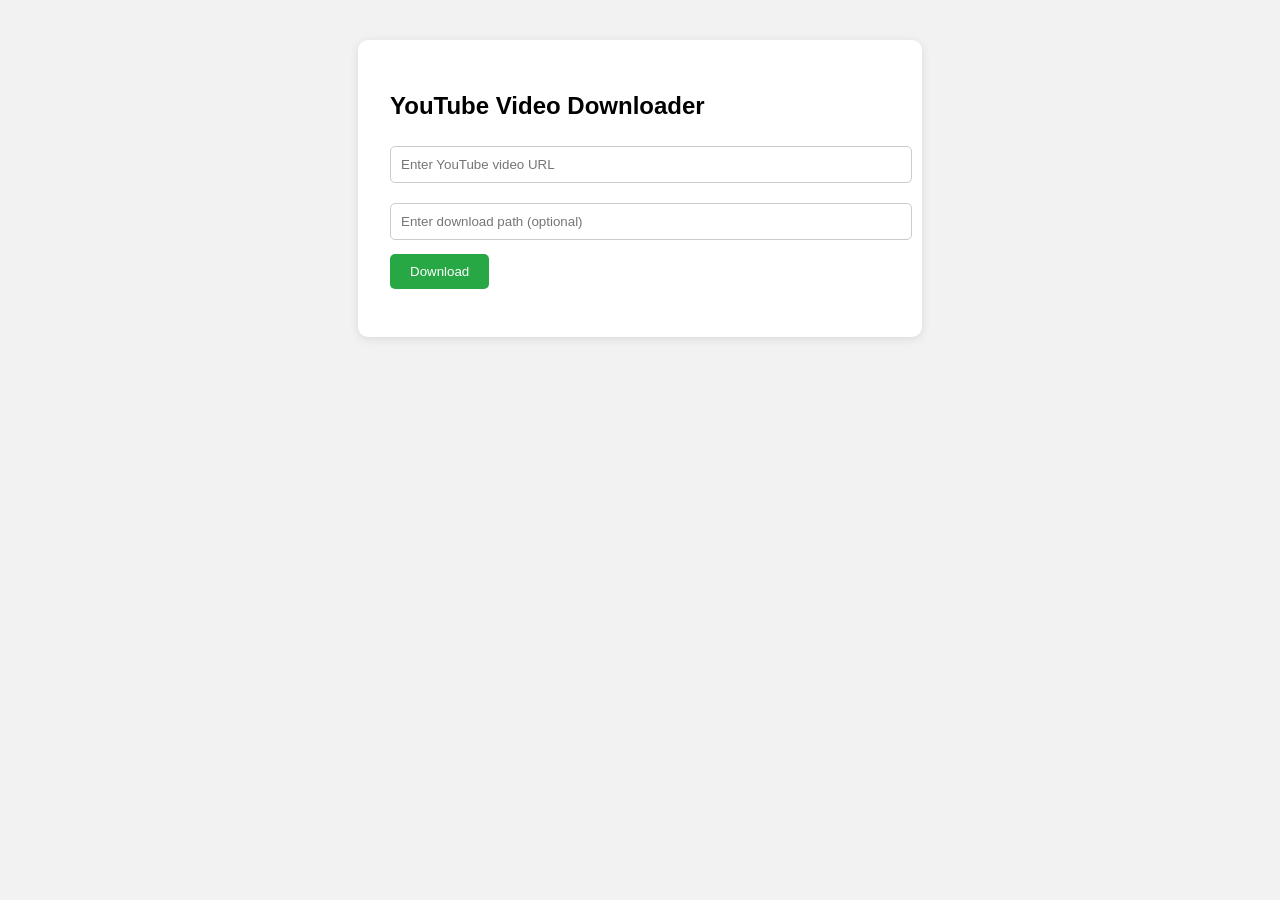
<file: AI AND ML PROJECT/Youtube_Downloader/Youtube Downloder/index.html>
<!DOCTYPE html>
<html lang="en">
<head>
  <meta charset="UTF-8" />
  <meta name="viewport" content="width=device-width, initial-scale=1.0"/>
  <title>YouTube Video Downloader</title>
  <style>
    body {
      font-family: Arial, sans-serif;
      background: #f2f2f2;
      display: flex;
      flex-direction: column;
      align-items: center;
      padding: 2em;
    }

    .container {
      background: #fff;
      padding: 2em;
      border-radius: 10px;
      box-shadow: 0 2px 10px rgba(0,0,0,0.1);
      width: 100%;
      max-width: 500px;
    }

    input[type="text"] {
      width: 100%;
      padding: 10px;
      margin: 0.5em 0 1em;
      border: 1px solid #ccc;
      border-radius: 5px;
    }

    button {
      padding: 10px 20px;
      background: #28a745;
      color: white;
      border: none;
      border-radius: 5px;
      cursor: pointer;
    }

    .message {
      margin-top: 1em;
    }
  </style>
</head>
<body>
  <div class="container">
    <h2>YouTube Video Downloader</h2>
    <input type="text" id="url" placeholder="Enter YouTube video URL" />
    <input type="text" id="path" placeholder="Enter download path (optional)" />
    <button onclick="downloadVideo()">Download</button>
    <div class="message" id="message"></div>
  </div>

  <script>
    async function downloadVideo() {
      const url = document.getElementById('url').value.trim();
      const path = document.getElementById('path').value.trim();

      if (!url) {
        document.getElementById('message').textContent = '⚠️ Please enter a video URL.';
        return;
      }

      document.getElementById('message').textContent = '⏳ Downloading...';

      try {
        const response = await fetch('/download', {
          method: 'POST',
          headers: {
            'Content-Type': 'application/json'
          },
          body: JSON.stringify({ url, path })
        });

        const data = await response.json();
        document.getElementById('message').textContent = data.message;
      } catch (error) {
        document.getElementById('message').textContent = '❌ Error: ' + error.message;
      }
    }
  </script>
</body>
</html>
</file>
